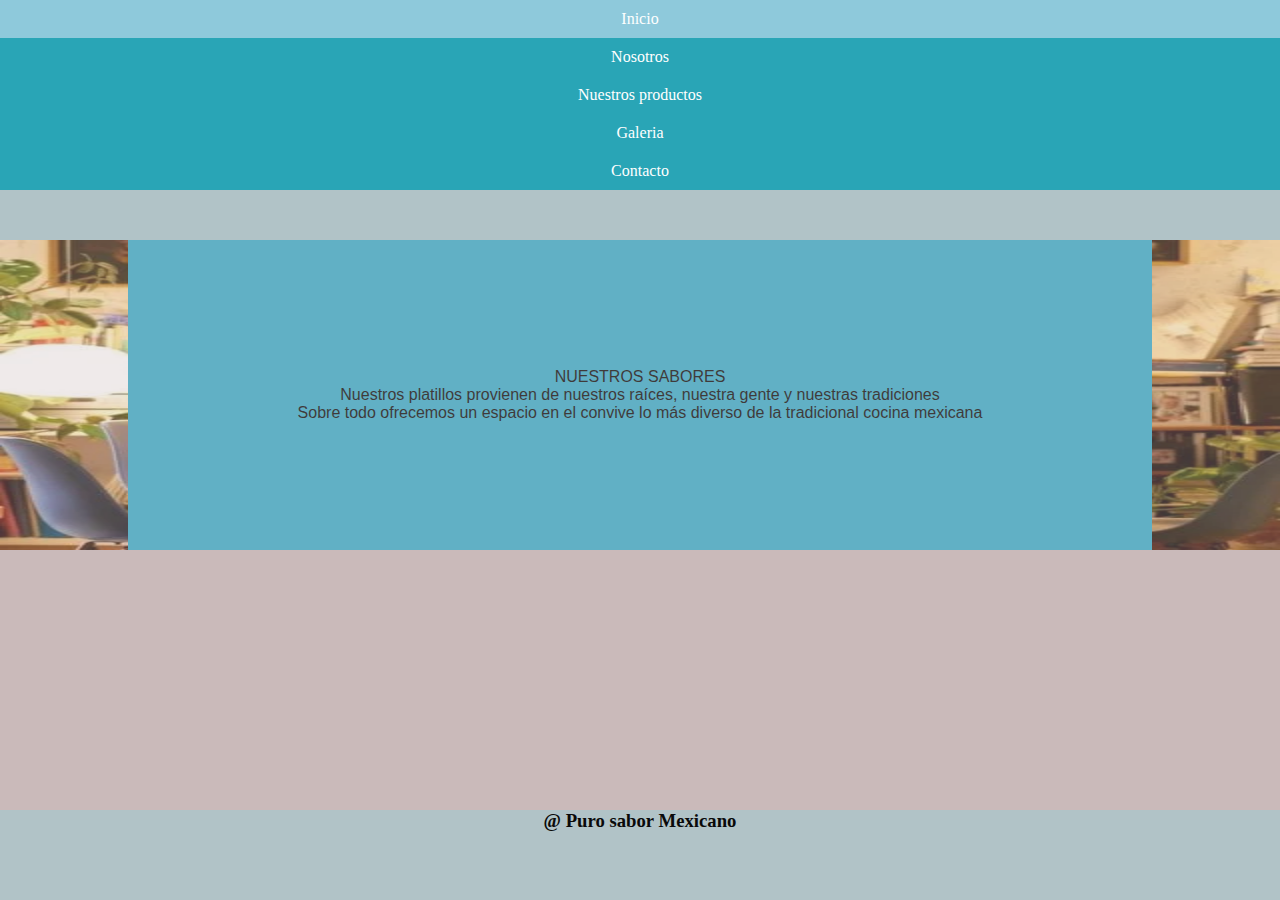
<file: Practica 7/index.html>
<!DOCTYPE html>
<html lang="en">
<head>
    <meta charset="UTF-8">
    <meta name="viewport" content="width=device-width, initial-scale=1.0">
    <link rel="stylesheet" href="CSS/style.CSS">
    <title>Práctica 7</title>
</head>
<body>
    <div id="encabezado">
        <div>
            <ul>
                <li><a href="index.html" title="Página principal">Inicio</a></li>
                <li><a href="nosotros.html" title="descripción del negocio">Nosotros</a></li>
                <li><a href="catalogo.html" title="Catálogo">Nuestros productos</a></li>
                <li><a href="galería.html" title="Fotos">Galeria</a></li>
                <li><a href="contacto.html" title="Nuestros datos">Contacto</a></li>
            </ul>
        </div>
    </div>
    <div class="areaPrincipal">
        <div id="datos">
            <center><p>NUESTROS SABORES</p></center>
            <center><p>Nuestros platillos provienen de nuestros raíces, nuestra gente y nuestras tradiciones</p></center>
            <center><p>Sobre todo ofrecemos un espacio en el convive lo más diverso de la tradicional cocina mexicana</p></center>
        </div>
    </div>
    <div class="piePagina">
        <center><h3>@ Puro sabor Mexicano</h3></center>
</body>
</html>
</file>
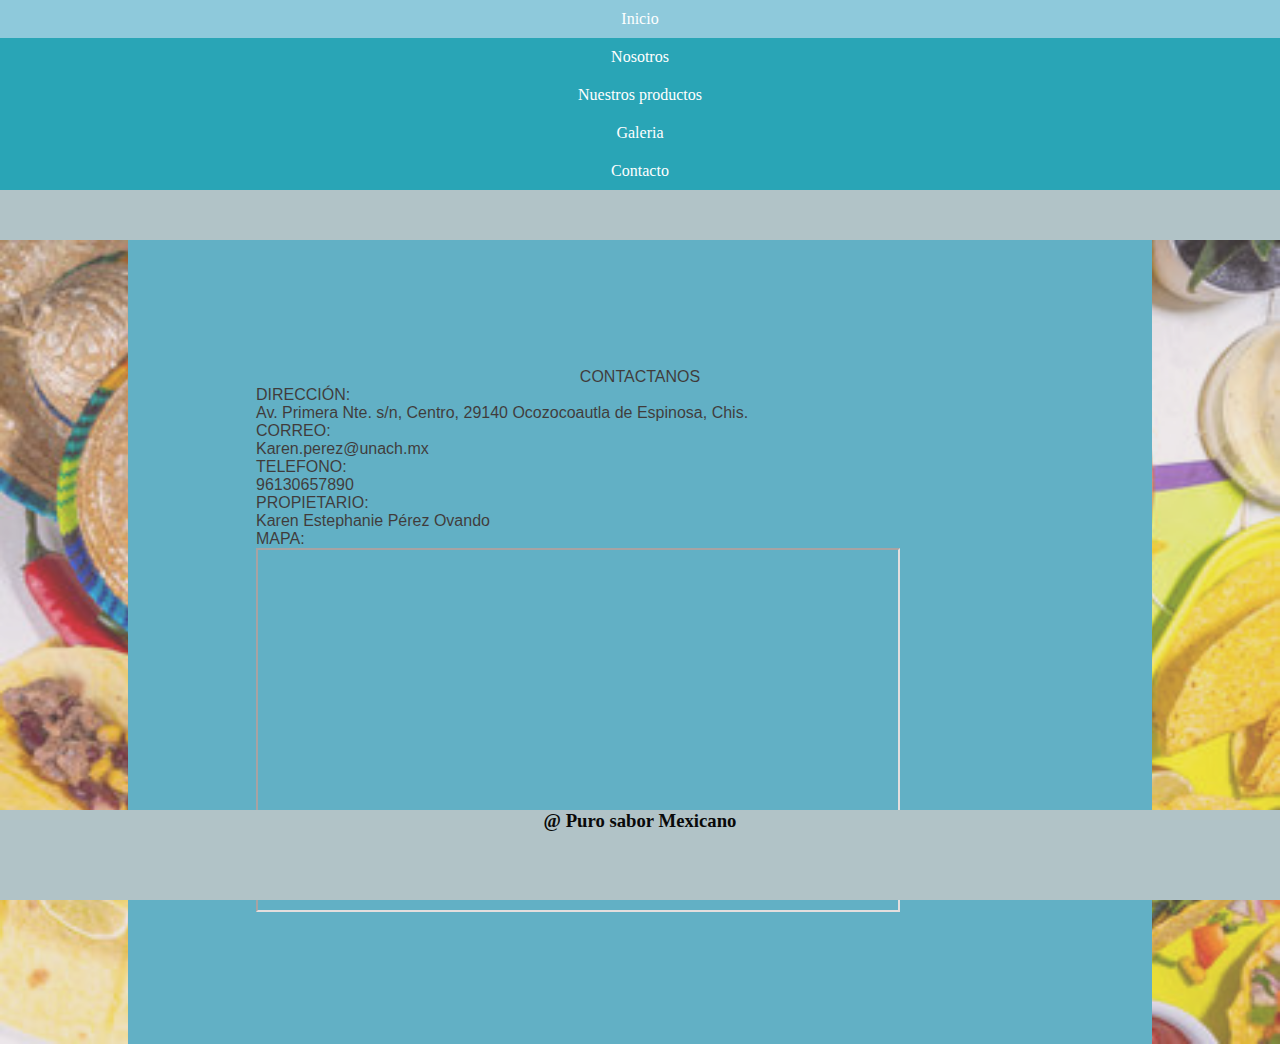
<file: Practica 7/contacto.html>
<!DOCTYPE html>
<html lang="en">
<head>
    <meta charset="UTF-8">
    <meta name="viewport" content="width=device-width, initial-scale=1.0">
    <link rel="stylesheet" href="CSS/style.CSS">
    <title>Contacto</title>
</head>
<body>
    <div id="encabezado">
        <div>
            <ul>
                <li><a href="index.html" title="Página principal">Inicio</a></li>
                <li><a href="nosotros.html" title="descripción del negocio">Nosotros</a></li>
                <li><a href="nuestros productos.html" title="Catálogo">Nuestros productos</a></li>
                <li><a href="galería.html" title="Fotos">Galeria</a></li>
                <li><a href="contacto.html" title="Nuestros datos">Contacto</a></li>
            </ul>
        </div>
    </div>
        <div class="contacto">
            <div id="datos">
                <center>CONTACTANOS</center>
                <p>DIRECCIÓN:</p>
                <P>Av. Primera Nte. s/n, Centro, 29140 Ocozocoautla de Espinosa, Chis.</P>
                <p>CORREO:</p>
                <p>Karen.perez@unach.mx</p>
                <p>TELEFONO:</p>
                <p>96130657890</p>
                <p>PROPIETARIO:</p>
                <P>Karen Estephanie Pérez Ovando</P>
                <p>MAPA:</p>
                <iframe width="640" height="360" src="https://www.google.com/maps/embed?pb=!1m18!1m12!1m3!1d61124.430593931975!2d-93.44659807832032!3d16.76289320000001!2m3!1f0!2f0!3f0!3m2!1i1024!2i768!4f13.1!3m3!1m2!1s0x85ecc6e1309a3a2f%3A0xfcbd9dd7432ad45b!2sTaquer%C3%ADa%20Karlita!5e0!3m2!1ses-419!2smx!4v1726893541415!5m2!1ses-419!2smx" allowfullscreen="" loading="lazy" referrerpolicy="no-referrer-when-downgrade"></iframe>
            </div>
        </div>
    <div class="piePagina">
        <center><h3>@ Puro sabor Mexicano</h3></center>
    </div>
</body>
</html>
</file>
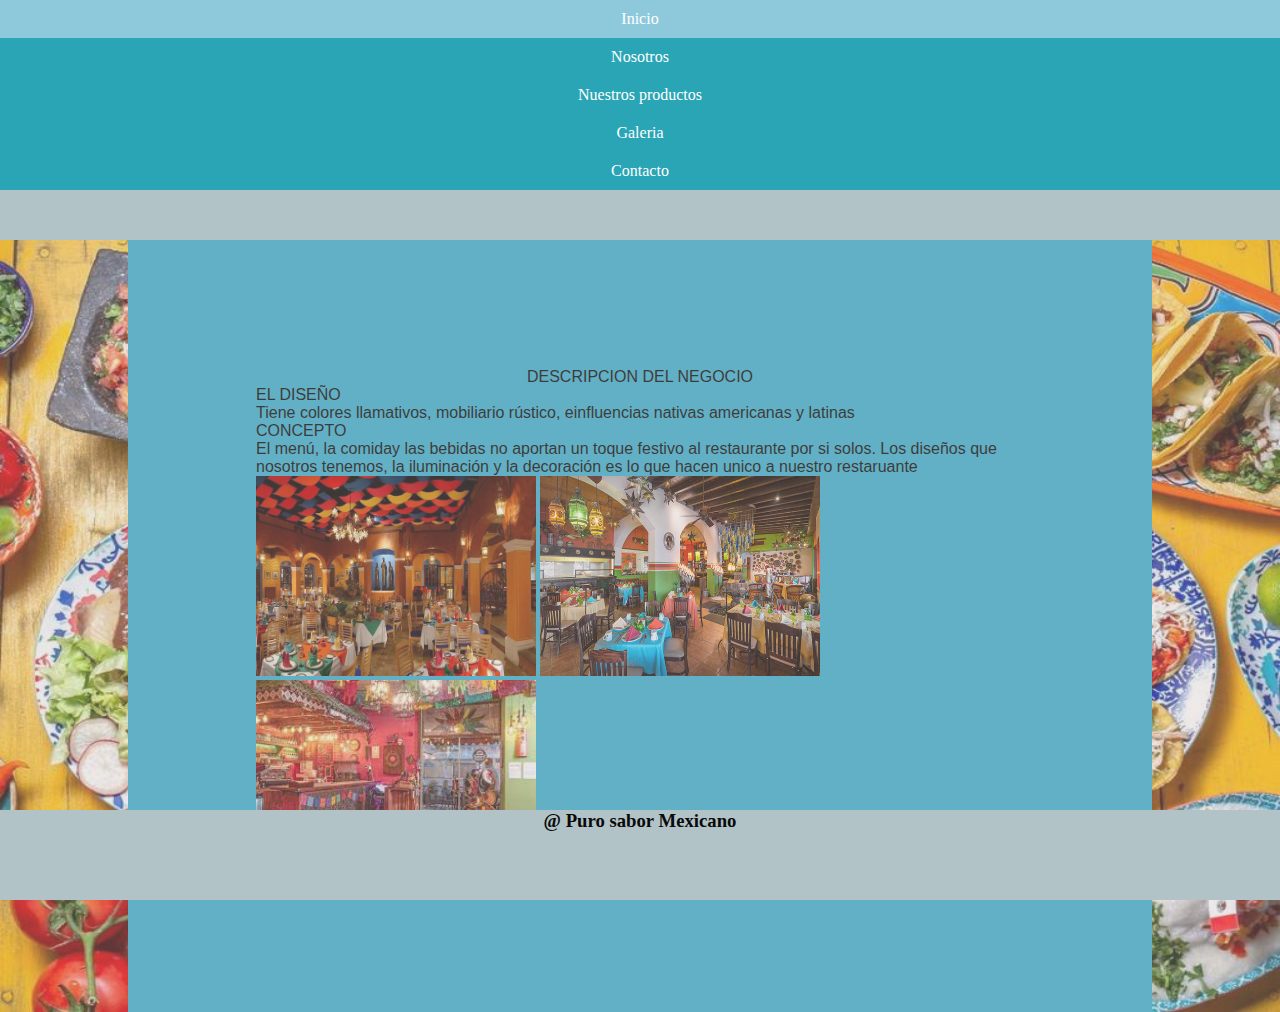
<file: Practica 7/galería.html>
<!DOCTYPE html>
<html lang="en">
<head>
    <meta charset="UTF-8">
    <meta name="viewport" content="width=device-width, initial-scale=1.0">
    <link rel="stylesheet" href="CSS/style.CSS">
    <title>Galería</title>
</head>
<body>
    <div id="encabezado">
        <div>
            <ul>
                <li><a href="index.html" title="Página principal">Inicio</a></li>
                <li><a href="nosotros.html" title="descripción del negocio">Nosotros</a></li>
                <li><a href="nuestros productos.html" title="Catálogo">Nuestros productos</a></li>
                <li><a href="galería.html" title="Fotos">Galeria</a></li>
                <li><a href="contacto.html" title="Nuestros datos">Contacto</a></li>
            </ul>
        </div>
    </div>
        <div class="galeria">
            <div id="datos">
                <center>DESCRIPCION DEL NEGOCIO</center>
                <p>EL DISEÑO</p>
                <P>Tiene colores llamativos, mobiliario rústico, einfluencias nativas americanas y latinas</P>
                <p>CONCEPTO</p>
                <p>El menú, la comiday las bebidas no aportan un toque festivo al restaurante por si solos.
                    Los diseños que nosotros tenemos, la iluminación y la decoración es lo que hacen unico a nuestro restaruante</p>
                <img src="IMG/Restaurantes-mexicanos-Cancun.webp" width="280" height="200">
                <img src="IMG/Tipico-y-colorido-restaurante-mexicano-678x381.jpg" width="280" height="200">
                <img src="IMG/descarga.jfif" width="280" height="200">
            </div>
        </div>
    <div class="piePagina">
        <center><h3>@ Puro sabor Mexicano</h3></center>
    </div>
</body>
</html>
</file>
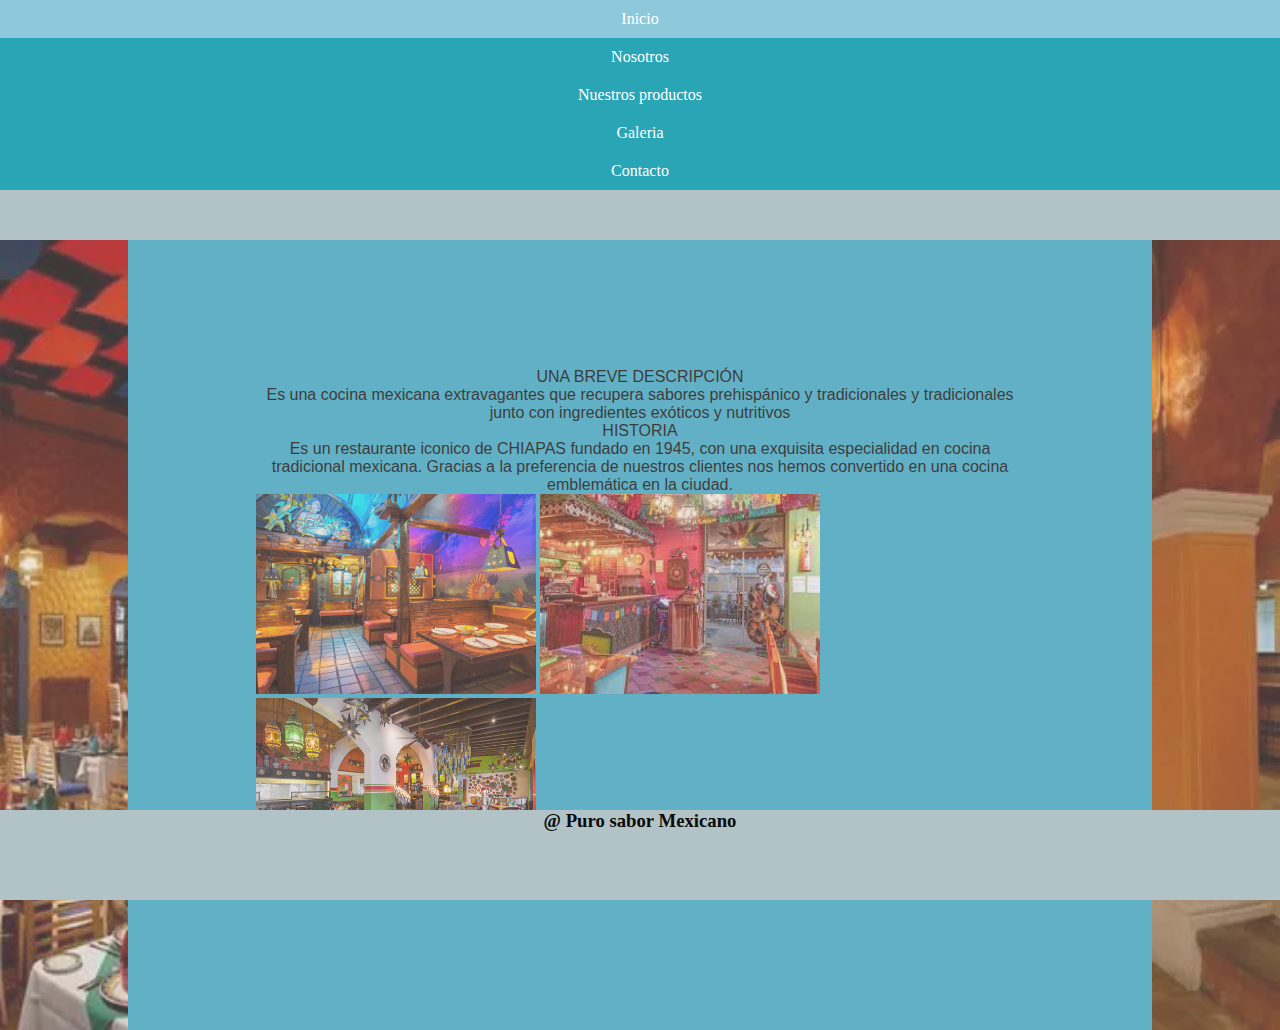
<file: Practica 7/nosotros.html>
<!DOCTYPE html>
<html lang="en">
<head>
    <meta charset="UTF-8">
    <meta name="viewport" content="width=device-width, initial-scale=1.0">
    <link rel="stylesheet" href="CSS/style.CSS">
    <title>Nosotros</title>
</head>
<body>
    <div id="encabezado">
        <div>
            <ul>
                <li><a href="index.html" title="Página principal">Inicio</a></li>
                <li><a href="nosotros.html" title="descripción del negocio">Nosotros</a></li>
                <li><a href="nuestros productos.html" title="Catálogo">Nuestros productos</a></li>
                <li><a href="galería.html" title="Fotos">Galeria</a></li>
                <li><a href="contacto.html" title="Nuestros datos">Contacto</a></li>
            </ul>
        </div>
    </div>
        <div class="contenido">
            <div id="datos">
                <center>UNA BREVE DESCRIPCIÓN</center>
                <center>Es una cocina mexicana extravagantes que recupera sabores prehispánico y tradicionales
                    y tradicionales junto con ingredientes exóticos y nutritivos</center>
                <center>HISTORIA</center>
                <center>Es un restaurante iconico de CHIAPAS fundado en 1945, con una exquisita especialidad
                    en cocina tradicional mexicana.
                    Gracias a la preferencia de nuestros clientes nos hemos convertido en una cocina emblemática 
                    en la ciudad.
                </center>
                <img src="IMG/mejores-restaurantes-mexicanos-madrid-birra-1630944774.jpeg" width="280" height="200">
                <img src="IMG/descarga.jfif" width="280" height="200">
                <img src="IMG/Tipico-y-colorido-restaurante-mexicano-678x381.jpg" width="280" height="200">
            </div>
        </div>
    <div class="piePagina">
        <center><h3>@ Puro sabor Mexicano</h3></center>
    </div>
</body>
</html>
</file>
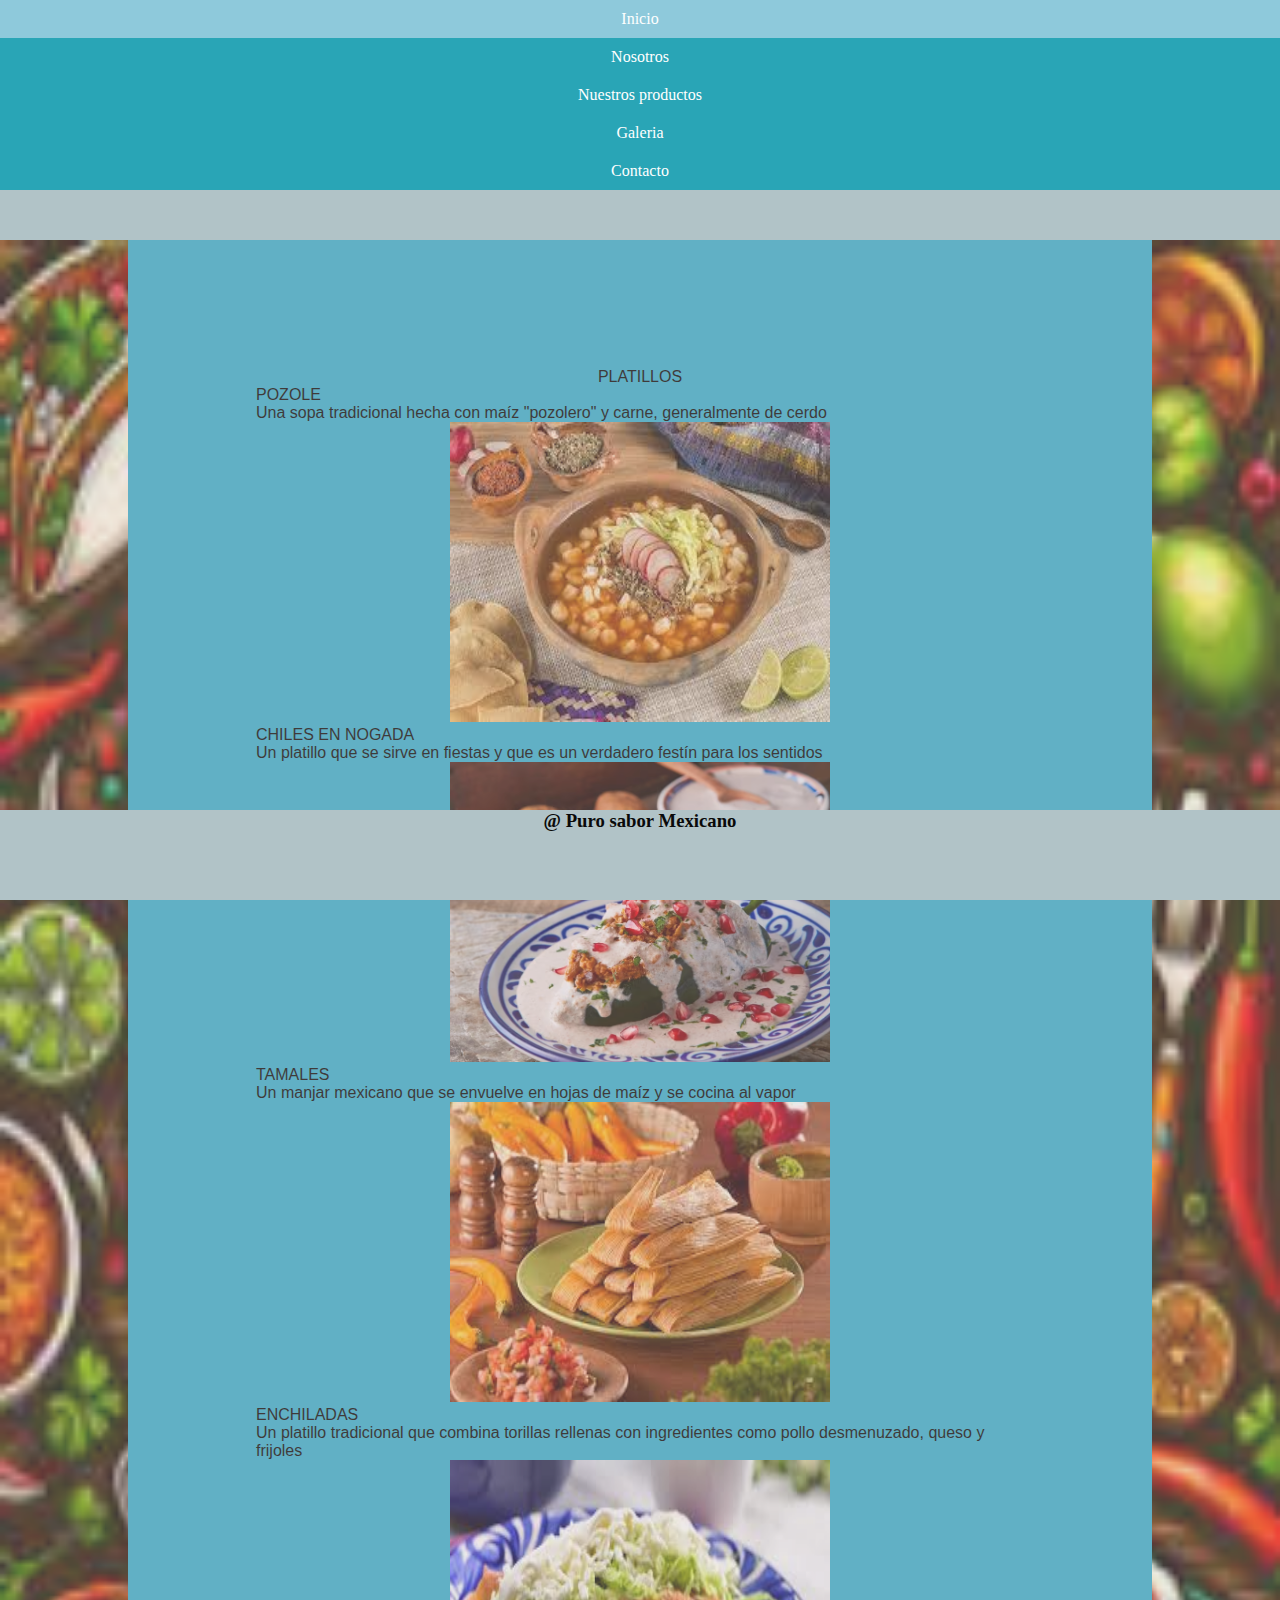
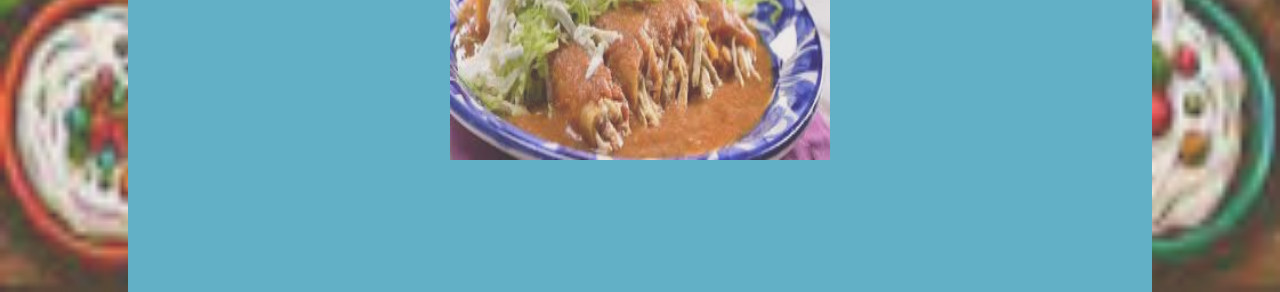
<file: Practica 7/nuestros productos.html>
<!DOCTYPE html>
<html lang="en">
<head>
    <meta charset="UTF-8">
    <meta name="viewport" content="width=device-width, initial-scale=1.0">
    <link rel="stylesheet" href="CSS/style.CSS">
    <title>Nuestros Productos</title>
</head>
<body>
    <div id="encabezado">
        <div>
            <ul>
                <li><a href="index.html" title="Página principal">Inicio</a></li>
                <li><a href="nosotros.html" title="descripción del negocio">Nosotros</a></li>
                <li><a href="nuestros productos.html" title="Catálogo">Nuestros productos</a></li>
                <li><a href="galería.html" title="Fotos">Galeria</a></li>
                <li><a href="contacto.html" title="Nuestros datos">Contacto</a></li>
            </ul>
        </div>
    </div>
        <div class="productos">
            <div id="datos">
                <center>PLATILLOS</center>
                <P>POZOLE</P>
                <p>Una sopa tradicional hecha con maíz "pozolero" y carne, generalmente de cerdo</p>
                <center><img src="IMG/descarga (1).jfif" width="380" height="300"></center>
                <p>CHILES EN NOGADA</p>
                <P>Un platillo que se sirve en fiestas y que es un verdadero festín para los sentidos</P>
                <center><img src="IMG/89E9127B-6326-4FAB-BE4D-ECB6947A3DC9.avif" width="380" height="300"></center>
                <p>TAMALES</p>
                <p>Un manjar mexicano que se envuelve en hojas de maíz y se cocina al vapor</p>
                <center><img src="IMG/descarga (2).jfif" width="380" height="300"></center>
                <p>ENCHILADAS</p>
                <P>Un platillo tradicional que combina torillas rellenas con ingredientes como pollo desmenuzado, queso y frijoles</P>
                <center><img src="IMG/images.jfif" width="380" height="300"></center>
            </div>
        </div>
    <div class="piePagina">
        <center><h3>@ Puro sabor Mexicano</h3></center>
    </div>
</body>
</html>
</file>
<file: Practica 7/CSS/style.CSS>
*{
    margin: 0;
    padding: 0;
}
body{
    background-color: #cababa;
}
.areaPrincipal{
    background-image: url("../IMG/Take-a-restaurant-plataforma-640x360.webp");
    background-repeat: no-repeat;
    width: 100%;
    height: auto;
    opacity: 0.7;
    -webkit-background-size: 100% 100%;
    -moz-background-size: 100% 100%;
    background-size:100% 100%;
}
#encabezado{
    background: #b1c3c7;
    height: 240px;
    text-align: center;
    background-repeat: no-repeat;
    background-size: 180px 180px;
}
.piePagina{
    width: 100%;
    height: 10%;
    background: #b1c3c7;
    color: rgb(10, 10, 10);
    bottom: 0;
    position: fixed;
    left: 0;
}
#menu{
    height: 40%;
    position: relative;
    top: 50px;
}
ul{
    list-style-type: none;
    margin: 1;
    padding: 1;
    overflow: hidden;
    background-color: #29a5b6;
}
li a{
    display: block;
    color: white;
    text-align: center;
    padding: 10px;
    text-decoration: none;
}
li a:hover{
    background-color: #8ec9db;
}
#datos{
    width: 60%;
    background-color: #36adca;
    height: 70%;
    margin: auto;
    opacity: 1;
    color: #050505;
    padding: 10%;
    font-family: 'Segoe UI', Tahoma, Geneva, Verdana, sans-serif;
}
.contenido{
    background-image: url("../IMG/Restaurantes-mexicanos-Cancun.webp");
    background-repeat: no-repeat;
    width: 100%;
    height: auto;
    opacity: 0.7;
    -webkit-background-size: 100% 100%;
    -moz-background-size: 100% 100%;
    background-size:100% 100%;
}
.productos{
    background-image: url("../IMG/descarga\ \(3\).jfif");
    background-repeat: no-repeat;
    width: 100%;
    height: auto;
    opacity: 0.7;
    -webkit-background-size: 100% 100%;
    -moz-background-size: 100% 100%;
    background-size:100% 100%;
}
.galeria{
    background-image: url("../IMG/restaurantes-comida-mexicana-cdmx-1024x683.jpg");
    background-repeat: no-repeat;
    width: 100%;
    height: auto;
    opacity: 0.7;
    -webkit-background-size: 100% 100%;
    -moz-background-size: 100% 100%;
    background-size:100% 100%;
}
.contacto{
    background-image: url("../IMG/202944562-fiesta-del-cinco-de-mayo-comida-fiesta-mexicana-cinco-de-mayo-platos-tradicionales-bocadillos.jpg");
    background-repeat: no-repeat;
    width: 100%;
    height: auto;
    opacity: 0.7;
    -webkit-background-size: 100% 100%;
    -moz-background-size: 100% 100%;
    background-size:100% 100%;
}
</file>
